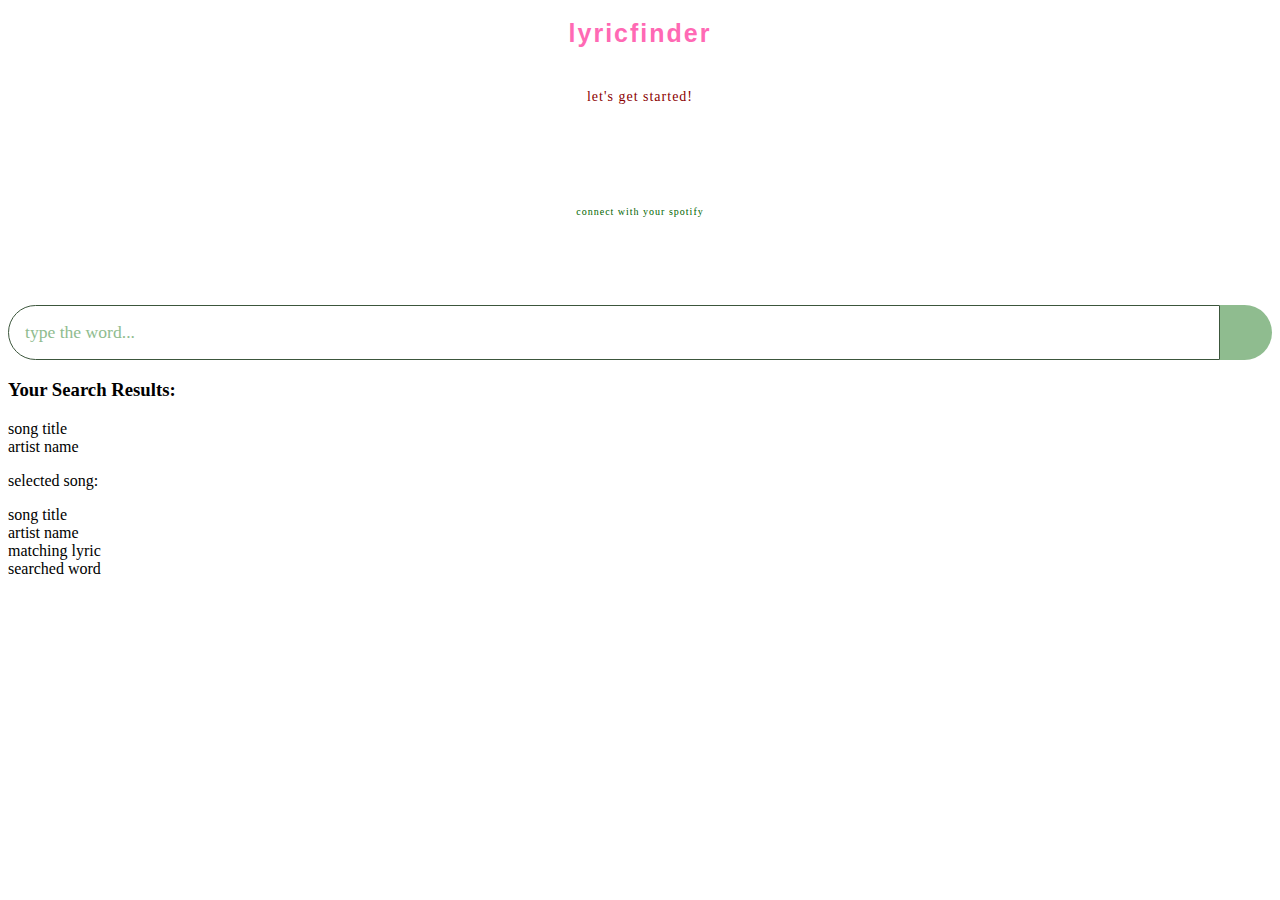
<file: index.html>
<!DOCTYPE html>
<html>

<head>
  <meta charset="utf-8">
  <meta name="viewport" content="width=device-width">
  <title>lyricfinder</title>
  <link href="style.css" rel="stylesheet" type="text/css" />
</head>

<body>
  <script src="script.js"></script>
  <h1>lyricfinder</h1>
  
  <!-- slide 1 -->
  
  <div class="intro-text"> 
    <p>let's get started!</p>
  </div>
  
  <div class="spotify">
      <div class="flex-container">
        <p>connect with your spotify</p>
      </div>
  </div>

   <!-- slide 2 -->

  <div class="search-engine">
    <div class = "lyric-search-box">
          <input type = "text" class = "search-control" placeholder="type the word..." id = "search-input">
          <button type = "submit" class = "search-btn btn" placeholder="SEARCH" id = "search-btn">
            <i class = "fas fa-search"></i>
          </button>
        </div>
  </div>


  <!-- slide 3 -->

  <div class = "meal-result">
    <h3 class = "title">Your Search Results:</h3>
      <div id= "song">
          <!-- meal item -->
          <!-- <div class = "meal-item">
            <div class = "meal-img">
              <img src = "food.jpg" alt = "food">
            </div>
            <div class = "meal-name">
              <h3>Potato Chips</h3>
              <a href = "#" class = "recipe-btn">Get Recipe</a>
            </div>
          </div> -->
          <!-- end of meal item -->
        </div>
      </div>
  
<div class="song-result">
  <div class="song-title">song title</div>
  <div class="artist-name">artist name</div>
  
</div>

<div class="lyric-result">
  <p>selected song: </p>
  <div class="song-title">song title</div>
  <div class="artist-name">artist name</div>
  <div class="key-lyric">matching lyric</div>
  <div class="searched-word">searched word</div>
</div>
  
  
  <!--
  This script places a badge on your repl's full-browser view back to your repl's cover
  page. Try various colors for the theme: dark, light, red, orange, yellow, lime, green,
  teal, blue, blurple, magenta, pink!
  -->
  <script src="https://replit.com/public/js/replit-badge-v2.js" theme="pink" position="bottom-right"></script>
</body>

</html>
</file>
<file: style.css>
html {
  height: 100%;
  width: 100%;
}

h1 { /* lyricfinder */
  letter-spacing: 2px;
  font-size: 25px;
  font-family: 'Didact Gothic', sans-serif;
  font-weight:bold;
  color: hotpink;
  text-align: center;
  line-height: 1.3em;
}

.intro-text { /* let's get started! */
  /*padding: 4%;*/
  margin: 3%;
  color: darkred; 
  font-size: 14px; 
  letter-spacing: 1px; 
  line-height: 1.4em; 
  text-align: center;
}

.spotify {
  background-color: white; /* Add your own background color */
  padding: 4%;
  margin: 2%;
  color: darkgreen; /* Add the color of your font */
  font-size: 10px; /* Add your font size*/
  letter-spacing: 1px; /* Adds space between letters */
  line-height: 1.4em; /* Adds space between lines */
  text-align: center;
}

.lyric-search-box {
  margin: 1.2rem 0;
  display: flex;
  align-items: stretch;
}

.search-control,
.search-btn{
    width: 100%;
}
.search-control{
    padding: 0 1rem;
    font-size: 1.1rem;
    font-family: inherit;
    outline: 0;
    border: 1px solid #3c563c;
    color: palevioletred;
    border-top-left-radius: 2rem;
    border-bottom-left-radius: 2rem;
}
.search-control::placeholder{
    color: #8FBC8F;
}
.search-btn{
    width: 55px;
    height: 55px;
    font-size: 1.8rem;
    background: #8FBC8F;
    color: rgb(167, 29, 29);
    border: none;
    border-top-right-radius: 2rem;
    border-bottom-right-radius: 2rem;
    transition: all 0.4s linear;
    -webkit-transition: all 0.4s linear;
    -moz-transition: all 0.4s linear;
    -ms-transition: all 0.4s linear;
    -o-transition: all 0.4s linear;
}
.search-btn:hover{
    background: #a9a9a9;
}
</file>
